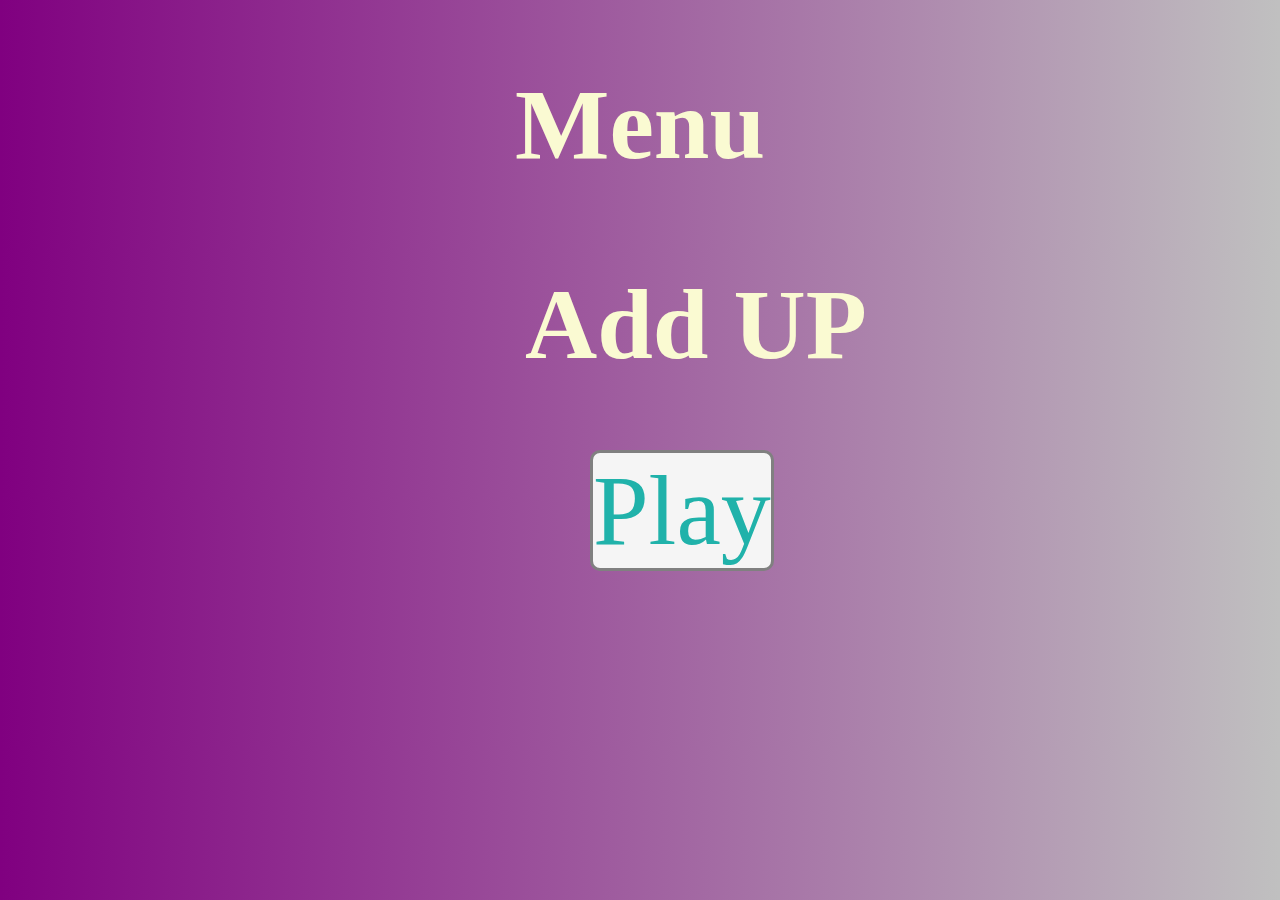
<file: index.html>
<!DOCTYPE html> 
<html> 
  <head> 
    <meta charset="utf-8"> 
    <meta name="viewport" content="width=device-width, initial-scale=1"> <title>Add UP Menu</title> 
    <link rel="stylesheet" href="style-2.css"> 
  </head> 
  
  
  <body> 
  
    <center>
  <h1>Menu</h1>
      <a href="index-2.html"><button1>Play</button1></a>
   <h1 id="n">Add UP</h1>
    </center>

  </body> 

</html>
</file>
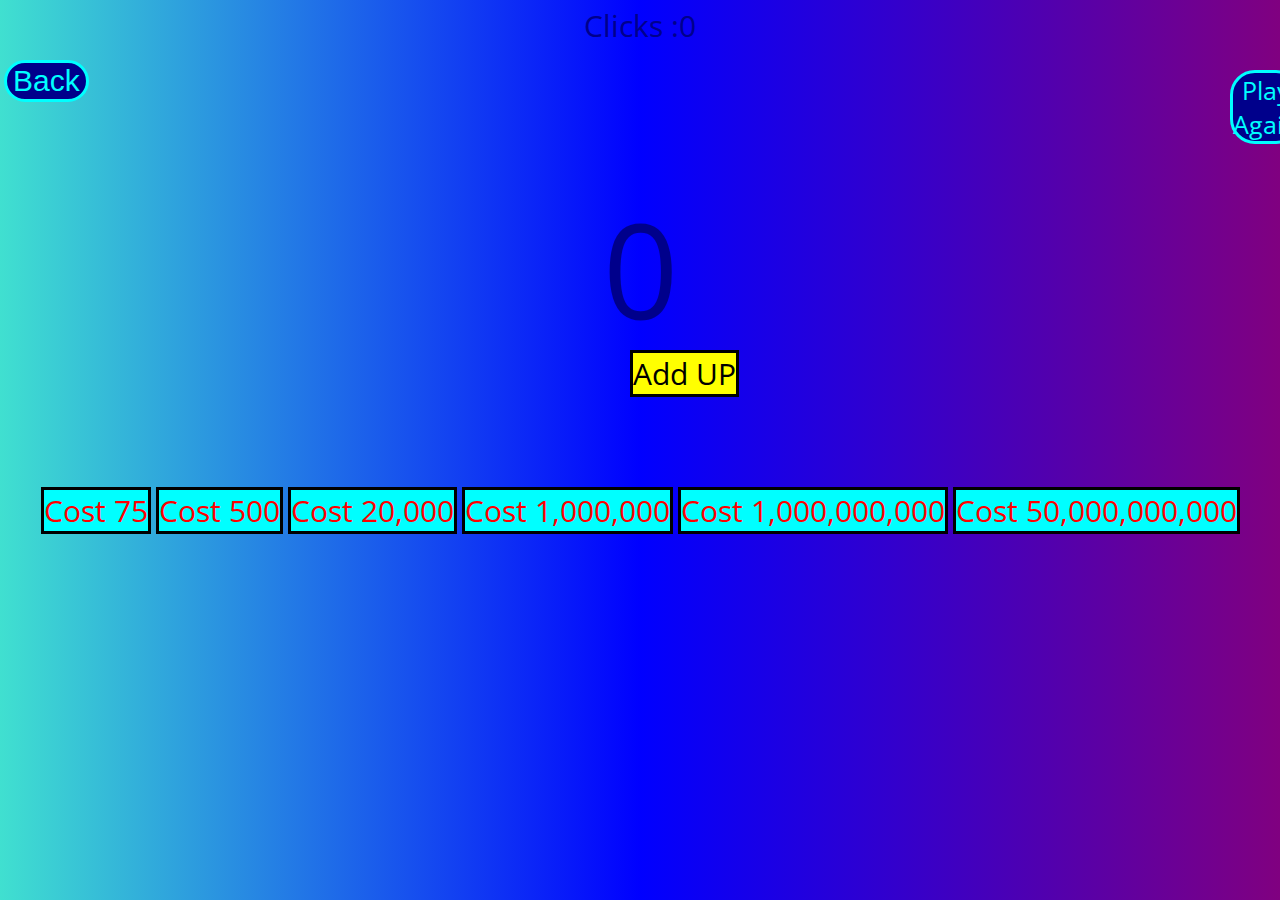
<file: index-2.html>
<!DOCTYPE html>
<html>
  <head>
    <meta charset="utf-8">
    <meta name="viewport" content="width=device-width, initial-scale=1">
    <title>Add UP</title>
    <link rel="stylesheet" href="style.css">

  </head>
  <body>
    <center>
      <p1>Clicks :</p1><p1 id = "p">0</p1>
      <p2 id="h"></p2>
      <p id="p1">0</p>

      <button1 onClick=" if(a >= 75){a-=75; setInterval(v,1000);}">Cost 75</button1>
      <button1 onClick="if(a >= 500){a-=500; setInterval(two,1000); }">Cost 500</button1>
      <button1 onClick="if(a >= 20000){a-=20000; setInterval(three,1000); }">Cost 20,000</button1>
      <button1 onClick="if(a >= 1000000){a-=1000000; setInterval(four,1000) }">Cost 1,000,000</button1>
      <button1 onClick="if(a >= 1000000000){a-=1000000000; setInterval(fifth,1000) }">Cost 1,000,000,000</button1>
      <button1 onClick="if(a >= 50000000000){a-=50000000000; setInterval(sixth,1000) }">Cost 50,000,000,000</button1>
      <button1 onClick="" id="m">Add UP</button1>
      <a href="index.html"><button>Back</button></a>
      <button2 onClick="location.reload()">Play Again</button2>
    </center>

    <script>






      var a = 0;
      var z = 0;

      addEventListener("click", function b() {
        document.getElementById("p1").innerHTML = a;
        a++

      });
      addEventListener("click", function(){
        document.getElementById("p").innerHTML = z;
        z++
      });

      function v(){
        document.getElementById("p1").innerHTML = ++a;
      }
      const g = () =>{
        var name = prompt("What is your name?")
        document.getElementById("h").innerHTML = name;

        return name}
      g()

      function i(){
        a+=1000000
      }
      setTimeout(i,900000)

      function two(){
        document.getElementById("p1").innerHTML = a+=15;
      }
      function three(){
        document.getElementById("p1").innerHTML = a+=500;
      }
      function four(){
        document.getElementById("p1").innerHTML = a+=17500;
      }
      function fifth(){
        document.getElementById("p1").innerHTML = a+=17500000;
      }
      function sixth(){
        document.getElementById("p1").innerHTML = a+=107500000;
      }

    </script>  
  </body>
</html>
</file>
<file: style-2.css>
body{
  background: linear-gradient(to right, purple,silver);
}
h1{
  color: lightgoldenrodyellow;
  font-size: 100px;
}
button1{
  font-size: 100px;
  background-color: whitesmoke;
  border: 3px solid gray;
  border-radius: 10px;
  color: lightseagreen;
  position: absolute;
  left: 590px;
  top: 450px; }
#n{
  font-size:100px;
  position:absolute;
  left: 525px;
  top: 200px;
  color:lightgoldenrodyellow;
}
button1:hover{
  opacity: .7;

}
</file>
<file: style.css>
/* Fonts from Google Fonts - more at https://fonts.google.com */
@import url('https://fonts.googleapis.com/css?family=Open+Sans:400,700');
@import url('https://fonts.googleapis.com/css?family=Merriweather:400,700');

p2{
  font-size: 20px;
  color: red;
  position:absolute;
  top: 70px;
  left: 650px;
}
button2{
  font-size: 25px;
  background-color: darkblue;
  border: 3px solid aqua;
  border-radius: 25px;
  color: aqua;

  position: absolute;
  top:70px;
  left:1230px;
}
body {
  background-color: white;
  font-family: "Open Sans", sans-serif;
  padding: 5px 25px;
  font-size: 18px;
  margin: 0;
  color: #444;
  background: red; /* For browsers that do not support gradients */    
  background: -webkit-linear-gradient(left, red , yellow); /* For Safari 5.1 to 6.0 */
  background: -o-linear-gradient(right, blue, purple); /* For Opera 11.1 to 12.0 */
  background: -moz-linear-gradient(right, blue, purple); /* For Firefox 3.6 to 15 */
  background: linear-gradient(to right, turquoise,blue ,  purple );

}

h1 {
  font-family: "Merriweather", serif;
  font-size: 32px;
}
p{
  font-size: 132px;
  color: darkblue;
}

button1{

  font-size: 30px;
  background-color: aqua;
  color: red;
  border: 3px solid black;

}
p1{
  font-size: 30px;
  color: darkblue;
}
button{
  font-size: 30px;
  background-color: darkblue;
  border: 3px solid aqua;
  border-radius: 25px;
  color: aqua;
  position: absolute;
  left: 4px;
  top: 60px; }

#m{
  font-size: 30px;
  background-color: yellow;
  color: black;
  border: 3px  solid black; 
  position:absolute;

  left: 630px;

  top: 350px;
}
</file>
